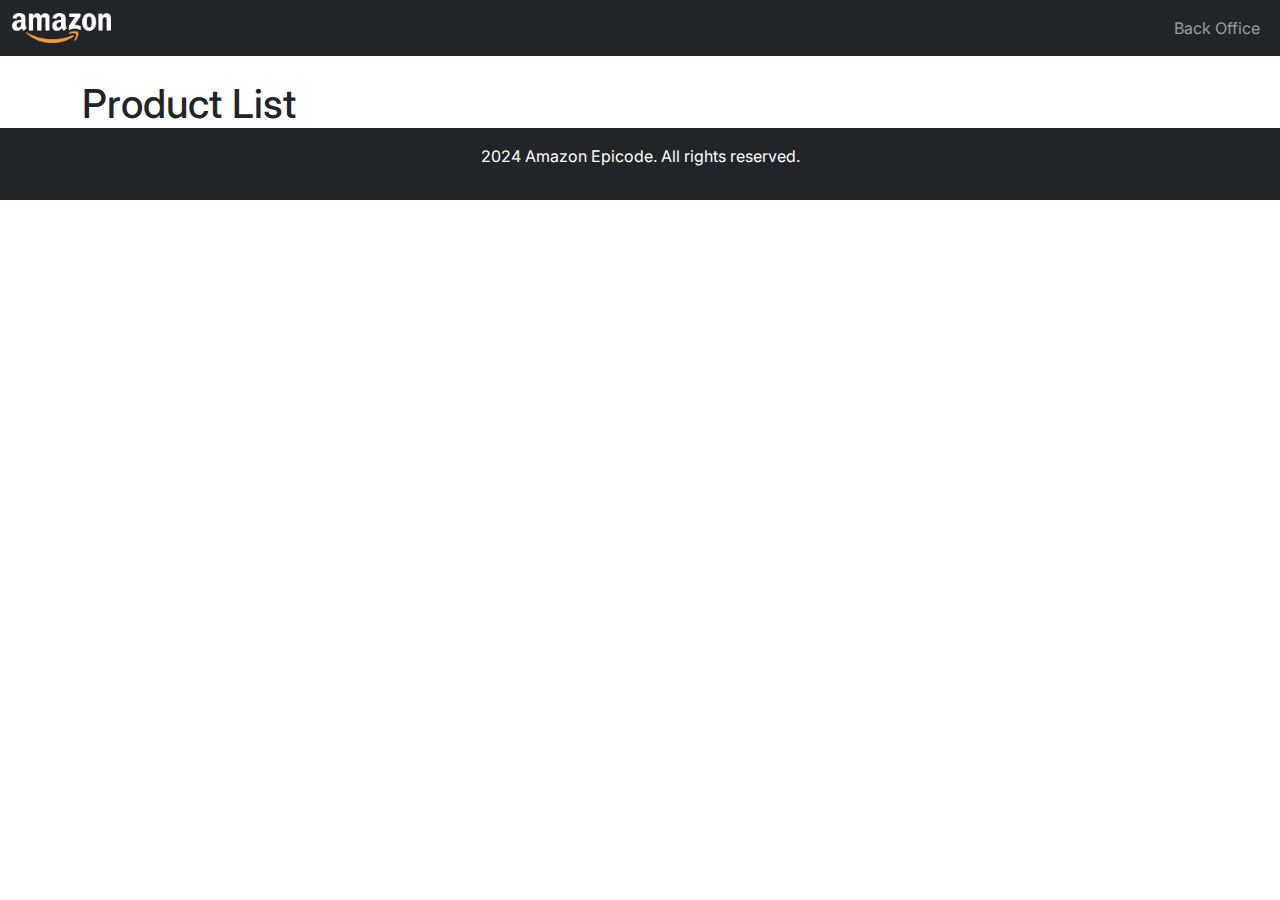
<file: index.html>
<!DOCTYPE html>
<html lang="en">
  <!DOCTYPE html>
  <html lang="en">
    <head>
      <meta charset="UTF-8" />
      <meta name="viewport" content="width=device-width, initial-scale=1.0" />
      <title>Product List</title>
      <link rel="preconnect" href="https://fonts.googleapis.com" />
      <link rel="preconnect" href="https://fonts.gstatic.com" crossorigin />
      <link href="https://fonts.googleapis.com/css2?family=Inter:wght@400;500;600;700&display=swap" rel="stylesheet">
      <link
        href="https://cdn.jsdelivr.net/npm/bootstrap@5.3.0-alpha1/dist/css/bootstrap.min.css"
        rel="stylesheet"
      />
      <link rel="stylesheet" href="assets/css/style.css" />
    </head>
  <body>
    <header>
      <nav class="navbar navbar-expand navbar-dark bg-dark">
        <div class="container-fluid">
          <a class="navbar-brand" href="#">
            <img
              src="assets/img/PngItem_12080.png"
              alt="Amazon Epicode Logo"
              height="30"
              class="d-inline-block align-top"
            />
          </a>
          <ul class="navbar-nav ms-auto">
            <li class="nav-item">
              <a class="nav-link" href="back-office.html">Back Office</a>
            </li>
          </ul>
        </div>
      </nav>
    </header>
    <div class="container mt-4">
      <h1 class="mb-4">Product List</h1>
      <div
        class="row row-cols-1 row-cols-md-2 row-cols-lg-4 g-4"
        id="products-container"
      ></div>
    </div>
    <footer>
      <div class="container-fluid py-3 text-center" >
        <p>2024 Amazon Epicode. All rights reserved.</p>
      </div>
    </footer>
      
    <script src="https://cdn.jsdelivr.net/npm/bootstrap@5.3.3/dist/js/bootstrap.bundle.min.js"></script>
    <script src="assets/js/script.js"></script>
  </body>
</html>
</file>
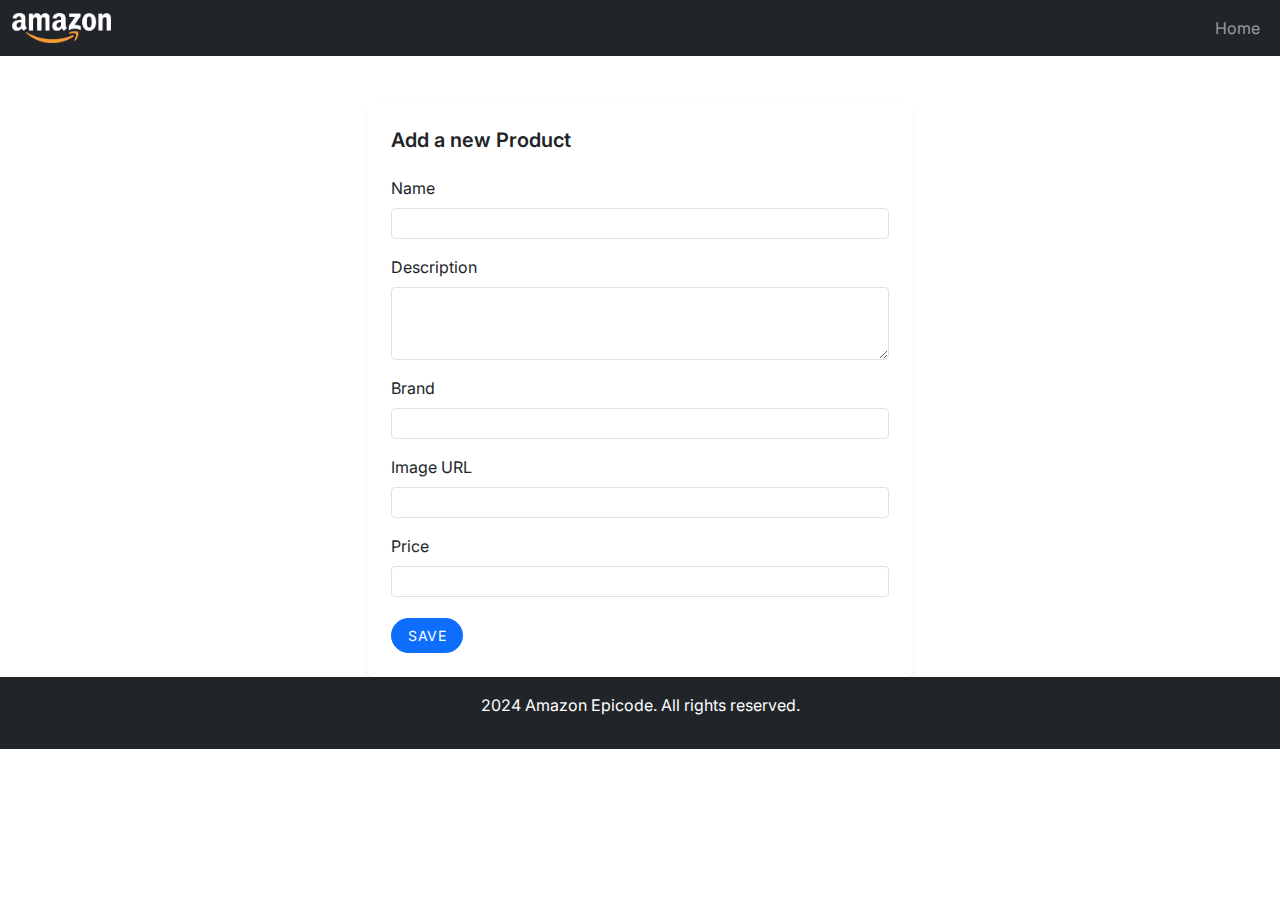
<file: back-office.html>
<!DOCTYPE html>
<html lang="en">
<head>
    <meta charset="UTF-8">
    <meta name="viewport" content="width=device-width, initial-scale=1.0">
    <title>Product Management</title>
    <link href="https://fonts.googleapis.com/css2?family=Inter:wght@400;500;600;700&display=swap" rel="stylesheet">
    <link href="https://cdn.jsdelivr.net/npm/bootstrap@5.3.0-alpha1/dist/css/bootstrap.min.css" rel="stylesheet">
    <link rel="stylesheet" href="assets/css/style.css">
</head>
<body>
    <header>
        <nav class="navbar navbar-expand navbar-dark bg-dark">
            <div class="container-fluid">
                <a class="navbar-brand" href="#">
                    <img src="assets/img/PngItem_12080.png" alt="Amazon Epicode Logo" height="30" class="d-inline-block align-top">
                </a>
                <ul class="navbar-nav ms-auto">
                    <li class="nav-item">
                        <a class="nav-link" href="index.html">Home</a>
                    </li>
                </ul>
            </div>
        </nav>
    </header>

    <div class="container mt-5">
        <div class="row justify-content-center">
            <div class="col-md-6">
                <div class="card shadow-sm">
                    <div class="card-body">
                        <h5 class="card-title mb-4" id="form-title">Add a new Product</h5>
                        <form id="product-form">
                            <div class="mb-3">
                                <label for="name" class="form-label">Name</label>
                                <input type="text" class="form-control form-control-sm" id="name" required>
                            </div>
                            <div class="mb-3">
                                <label for="description" class="form-label">Description</label>
                                <textarea class="form-control form-control-sm" id="description" rows="3" required></textarea>
                            </div>
                            <div class="mb-3">
                                <label for="brand" class="form-label">Brand</label>
                                <input type="text" class="form-control form-control-sm" id="brand" required>
                            </div>
                            <div class="mb-3">
                                <label for="imageUrl" class="form-label">Image URL</label>
                                <input type="url" class="form-control form-control-sm" id="imageUrl" required>
                            </div>
                            <div class="mb-3">
                                <label for="price" class="form-label">Price</label>
                                <input type="number" class="form-control form-control-sm" id="price" required>
                            </div>
                            <div class="d-flex justify-content-between">
                                <button type="submit" class="btn btn-primary btn-sm" id="save-btn">Save</button>
                                <button type="button" class="btn btn-danger btn-sm" id="delete-btn">Delete</button>
                            </div>
                        </form>
                    </div>
                </div>
            </div>
        </div>
    </div>
    <footer>
        <div class="container-fluid py-3 text-center" >
          <p>2024 Amazon Epicode. All rights reserved.</p>
        </div>
      </footer>

    <script src="https://cdn.jsdelivr.net/npm/bootstrap@5.3.3/dist/js/bootstrap.bundle.min.js"></script>
    <script src="assets/js/back-office.js"></script>
</body>
</html>
</file>
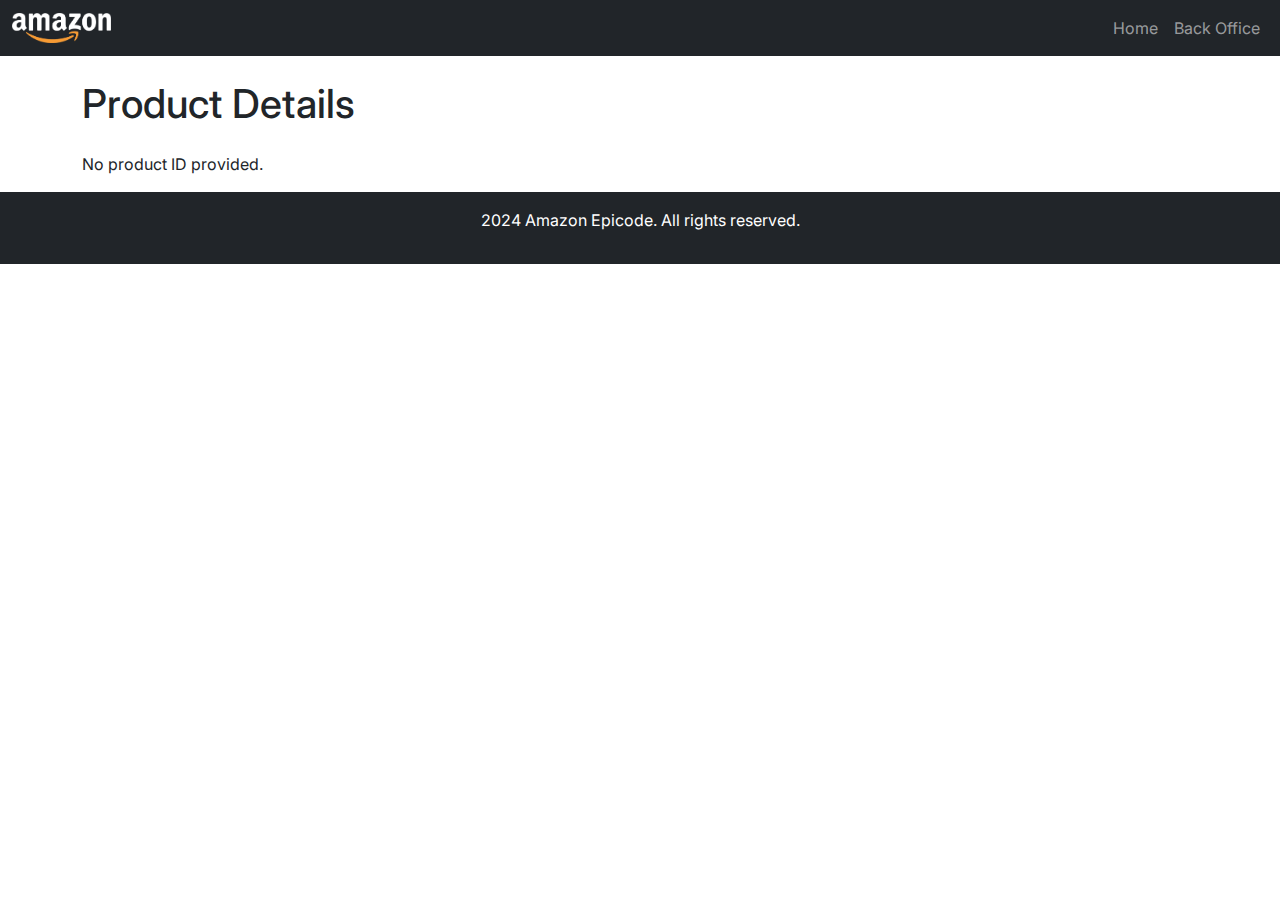
<file: product-details.html>
<!DOCTYPE html>
<html lang="en">
<head>
    <meta charset="UTF-8">
    <meta name="viewport" content="width=device-width, initial-scale=1.0">
    <title>Product Details</title>
    <link href="https://fonts.googleapis.com/css2?family=Inter:wght@400;500;600;700&display=swap" rel="stylesheet">
    <link href="https://cdn.jsdelivr.net/npm/bootstrap@5.3.0-alpha1/dist/css/bootstrap.min.css" rel="stylesheet">
    <link rel="stylesheet" href="assets/css/style.css">
</head>
<body>
    <header>
        <nav class="navbar navbar-expand navbar-dark bg-dark">
            <div class="container-fluid">
                <a class="navbar-brand" href="#">
                    <img src="assets/img/PngItem_12080.png" alt="Amazon Epicode Logo" height="30" class="d-inline-block align-top">
                </a>
                <ul class="navbar-nav ms-auto">
                    <li class="nav-item">
                        <a class="nav-link" href="index.html">Home</a>
                    </li>
                    <li class="nav-item">
                        <a class="nav-link" href="back-office.html">Back Office</a>
                    </li>
                </ul>
            </div>
        </nav>
    </header>
    <div class="container mt-4">
        <h1 class="mb-4">Product Details</h1>
        <div id="product-details"></div>
    </div>
    <footer>
        <div class="container-fluid py-3 text-center" >
          <p>2024 Amazon Epicode. All rights reserved.</p>
        </div>
      </footer>
    <script src="https://cdn.jsdelivr.net/npm/bootstrap@5.3.3/dist/js/bootstrap.bundle.min.js"></script>
    <script src="assets/js/product-details.js"></script>
</body>
</html>
</file>
<file: assets/css/style.css>
html,
body {
  font-family: "Inter", -apple-system, BlinkMacSystemFont, "Segoe UI", Roboto,
    Oxygen, Ubuntu, Cantarell, "Open Sans", "Helvetica Neue", sans-serif;
}

.product-description {
  display: -webkit-box;
  -webkit-line-clamp: 3;
  -webkit-box-orient: vertical;
  overflow: hidden;
  text-overflow: ellipsis;
}

.product-modal-description {
  display: -webkit-box;
  -webkit-line-clamp: 25;
  -webkit-box-orient: vertical;
  overflow: hidden;
  text-overflow: ellipsis;
}

.modal-content {
  border-radius: 15px;
  overflow: hidden;
}

.modal-header {
  border-bottom: none;
}

.modal-footer {
  border-top: none;
}

.product-modal-image {
  transition: transform 0.3s ease-in-out;
}

.product-modal-image:hover {
  transform: scale(1.05);
}

.badge {
  font-size: 0.9em;
  padding: 0.5em 1em;
}

.btn-outline-secondary {
  color: #6c757d;
  border-color: #6c757d;
}

.btn-outline-secondary:hover {
  color: #fff;
  background-color: #6c757d;
  border-color: #6c757d;
}
.card {
  transition: all 0.3s ease;
  border: none;
  box-shadow: 0 4px 6px rgba(0, 0, 0, 0.1);
}

.card:hover {
  transform: translateY(-5px);
  box-shadow: 0 8px 15px rgba(0, 0, 0, 0.1);
}

.card-body {
  padding: 1.5rem;
}

.card-title {
  font-size: 1.25rem;
  font-weight: 600;
  margin-bottom: 0.5rem;
}

.card-text {
  color: #6c757d;
  font-size: 0.9rem;
}

.card-text.product-description {
  margin-bottom: 1rem;
}

.card-footer {
  background-color: transparent;
  border-top: 1px solid rgba(0, 0, 0, 0.125);
  padding: 1rem 1.5rem;
}

.btn-primary,
.btn-secondary {
  border-radius: 20px;
  padding: 0.375rem 1rem;
  margin-top: 5px;
  font-size: 0.875rem;
  text-transform: uppercase;
  letter-spacing: 0.5px;
  transition: all 0.2s ease;
}

.btn-primary:hover,
.btn-secondary:hover {
  transform: translateY(-2px);
  box-shadow: 0 4px 8px rgba(0, 0, 0, 0.1);
}

.product-price,
.product-details-price {
  font-size: 1.25rem;
  font-weight: 600;
  color: #28a745;
}

.product-brand {
  font-size: 0.875rem;
  color: #6c757d;
  text-transform: uppercase;
  letter-spacing: 0.5px;
}

footer {
  color: white;
  background-color: #212529;
}
</file>
